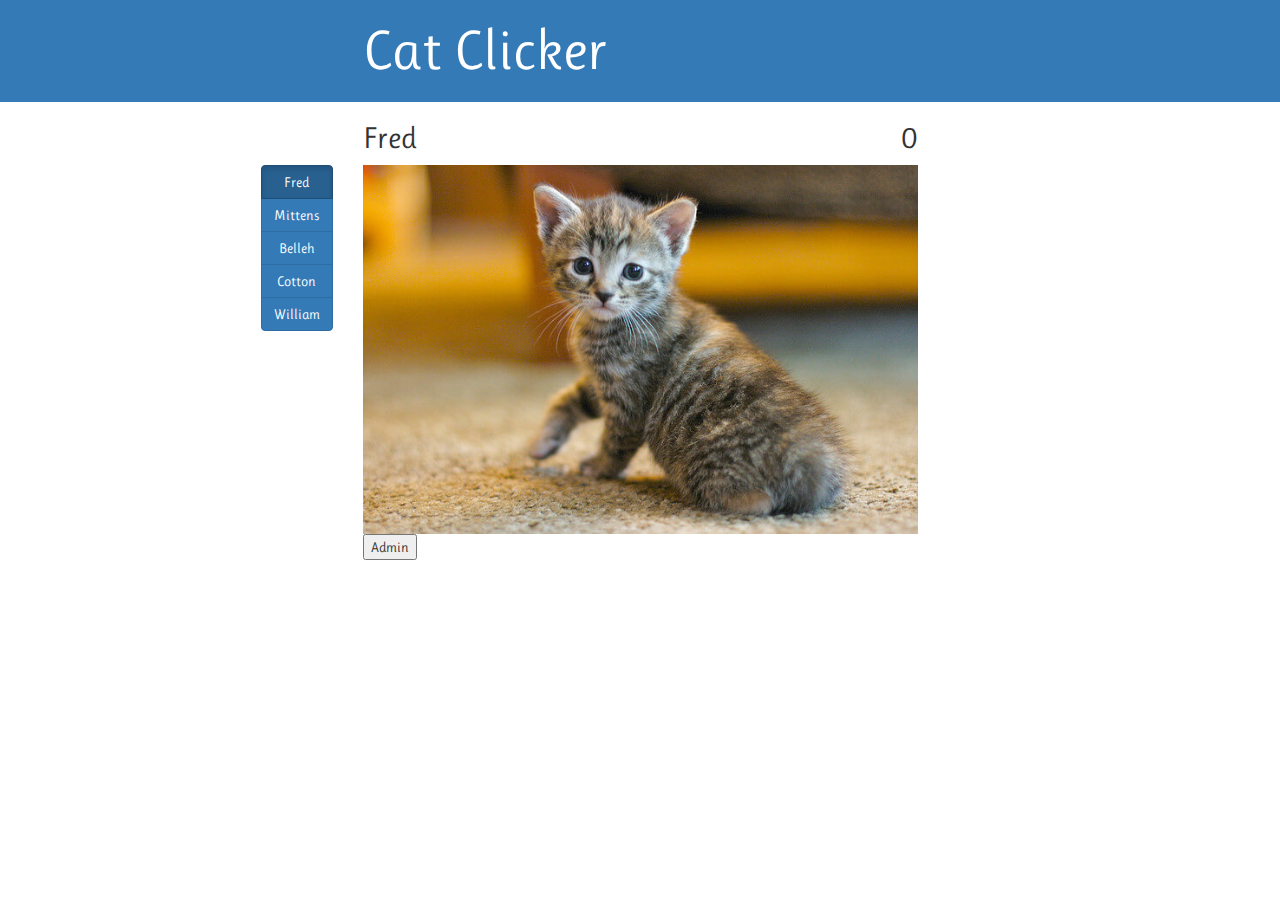
<file: index.html>
<!DOCTYPE html>
<html lang="en">

<head>
	<title>Cat Clicker</title>
	<meta charset="UTF-8">
	<meta name="viewport" content="width=device-width,initial-scale=1 user-scalable=0">
	<link rel="stylesheet" type="text/css" href="bootstrap-3.3.6-dist/css/bootstrap.css">
	<link rel="stylesheet" type="text/css" href="css/style.css">
	<link href='https://fonts.googleapis.com/css?family=Ruluko' rel='stylesheet' type='text/css'>
	<script async src="js/main.js"></script>
</head>

<body>

<div class="row header">
	<div class="container">
		<div class="col-xs-3"></div>
		<div class="col-xxs-12 col-xs-9 col-sm-9">  
			<h1>Cat Clicker</h1>
		</div> 
	</div>
</div>

<div class="container">
	<div class="row">
		<div class="col-xs-3"></div>
		<div class="col-xs-9 col-sm-6">
			<div class="row">
				<div class="col-xs-6">
					<h2 id="imageTitle"></h2>
				</div>
				<div class="col-xs-6 text-right">
					<h2 id="clickCount"></h2>
				</div>
			</div>
		</div>
		<div class="col-sm-3"></div>
	</div>

	<div class="row">
		<div class="col-xs-3 text-right">
			<div id="catButtons"class="btn-group-vertical"></div>
	</div>
	
	<div class="adminBox col-xs-9 col-sm-6">
		<img id="catImage">		
		<button id="admin">Admin</button>	
		<div id="form">
			<form>
			  	<label>Name:</label></br>
			  	<input id="name" type="input" name="name"git ></br>
			  	<label>Image URL:</label></br>
			  	<input id="url" type="text" name="url"></br>
			  	<label>Number of Clicks:</label></br>
				<input id="clicks"type="number" name="clicks"></br>
			</form>
			<button id="save">Save</button>
			<button id="cancel">Cancel</button>
		</div>
	</div>
</div> <!-- End of container -->

</body>

</html>
</file>
<file: css/style.css>
* {
 font-family: 'Ruluko', sans-serif;
}

.header{
    background-color: #337ab7;
}

.header .container{
    padding: 0;
}

.header h1{
    font-size: 4em;
    color: #fff;
    margin: 20px 0;
}

img{
    width: 100%;
    float: left;
}

img:hover {
    cursor: pointer;
    -webkit-transform: scale(.99);
    transform: scale(.99);
    transition: .3s ease-in-out;
}

img:active {
    border: solid 3px #286090;
    transition: 0s ease-in-out;
}

.text-right {
    text-align: right;
}

ul {
    list-style-type: none;
}

input{
    margin-bottom: 10px;
}

#admin{
    margin-bottom: 10px;
}

/* used when saving admin settings*/
.saved{
    background-color: blue;
    color: white;
}


@media only screen and (max-width: 425px) {
    .col-xxs-12{
        width: 100%;
    }

    .header .container{
        padding: 0 15px;
    }
}
</file>
